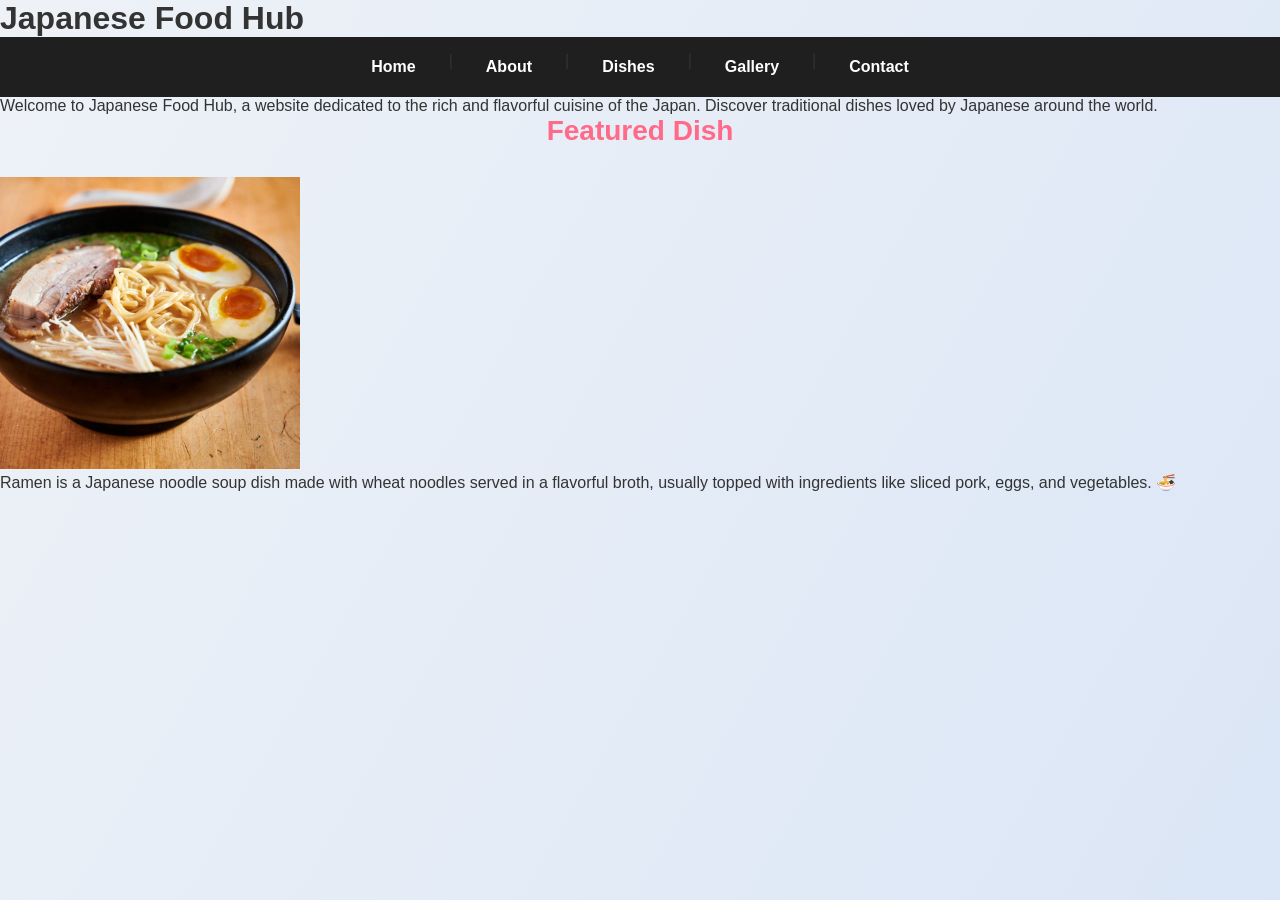
<file: index.html>
<!DOCTYPE html>
<html lang="en">
<head>
  <meta charset="UTF-8">
  <title>Japanese Food Hub</title>
  <link rel="stylesheet" href="style.css">
</head>
<body>

  <h1>Japanese Food Hub</h1>

  <nav>
    <a href="index.html">Home</a> |
    <a href="about.html">About</a> |
    <a href="services.html">Dishes</a> |
    <a href="gallery.html">Gallery</a> |
    <a href="contact.html">Contact</a>
  </nav>

  <p>
    Welcome to Japanese Food Hub, a website dedicated to the rich and flavorful
    cuisine of the Japan. Discover traditional dishes loved by Japanese
    around the world.
  </p>

  <h2>Featured Dish</h2>
  <img src="Ramen.jpg" alt="Ramen" width="300">
  <p>
   Ramen is a Japanese noodle soup dish made with wheat noodles served in a flavorful broth, usually topped with ingredients like sliced pork, eggs, and vegetables. 🍜
  </p>

</body>
</html>
</file>
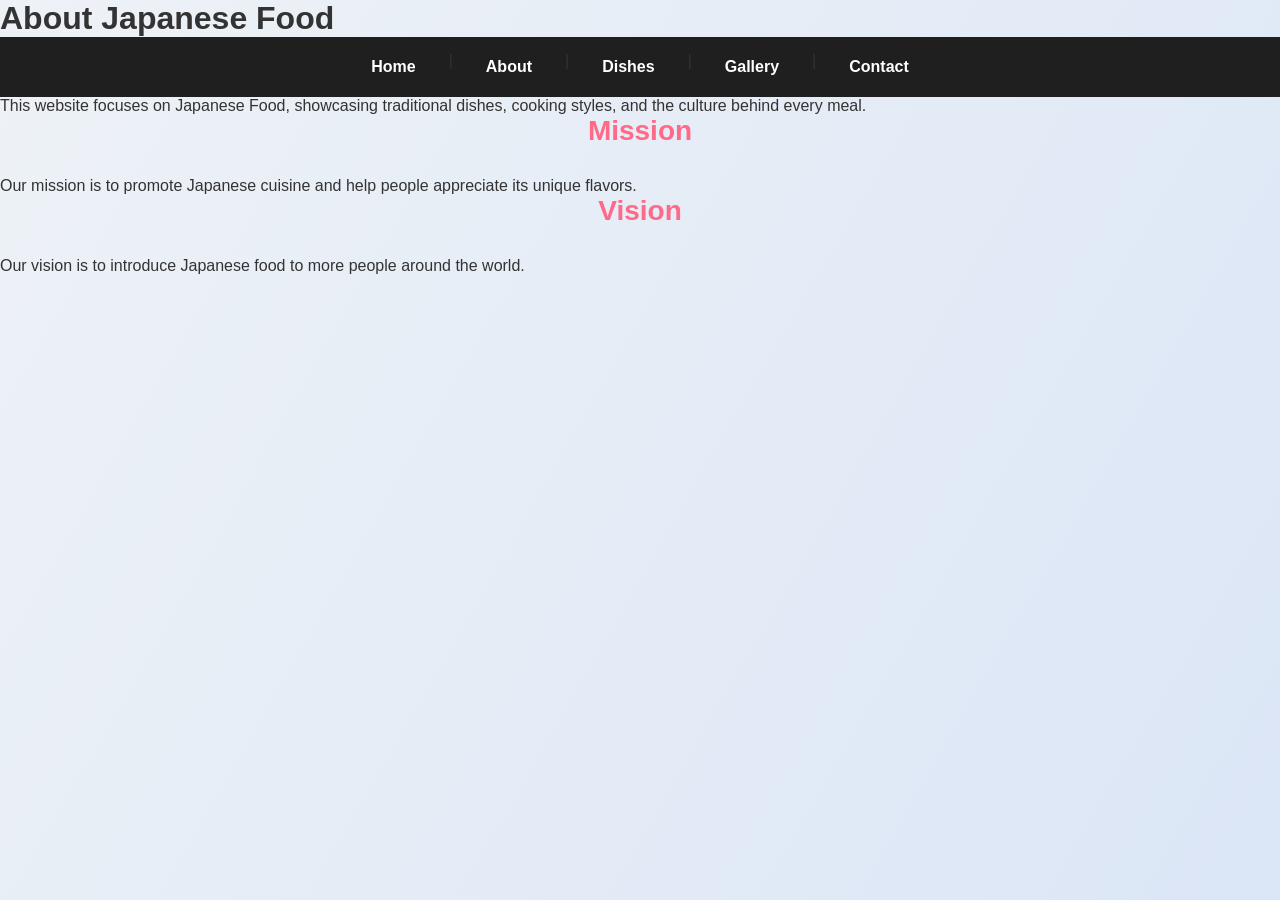
<file: About.html>
<!DOCTYPE html>
<html lang="en">
<head>
  <meta charset="UTF-8">
  <title>About Japanese Food</title>
  <link rel="stylesheet" href="style.css">
</head>
<body>

  <h1>About Japanese Food</h1>

  <nav>
    <a href="index.html">Home</a> |
    <a href="about.html">About</a> |
    <a href="services.html">Dishes</a> |
    <a href="gallery.html">Gallery</a> |
    <a href="contact.html">Contact</a>
  </nav>

  <p>
    This website focuses on Japanese Food, showcasing traditional dishes,
    cooking styles, and the culture behind every meal.
  </p>

  <h2>Mission</h2>
  <p>
    Our mission is to promote Japanese cuisine and help people appreciate its
    unique flavors.
  </p>

  <h2>Vision</h2>
  <p>
    Our vision is to introduce Japanese food to more people around the world.
  </p>

</body>
</html>
</file>
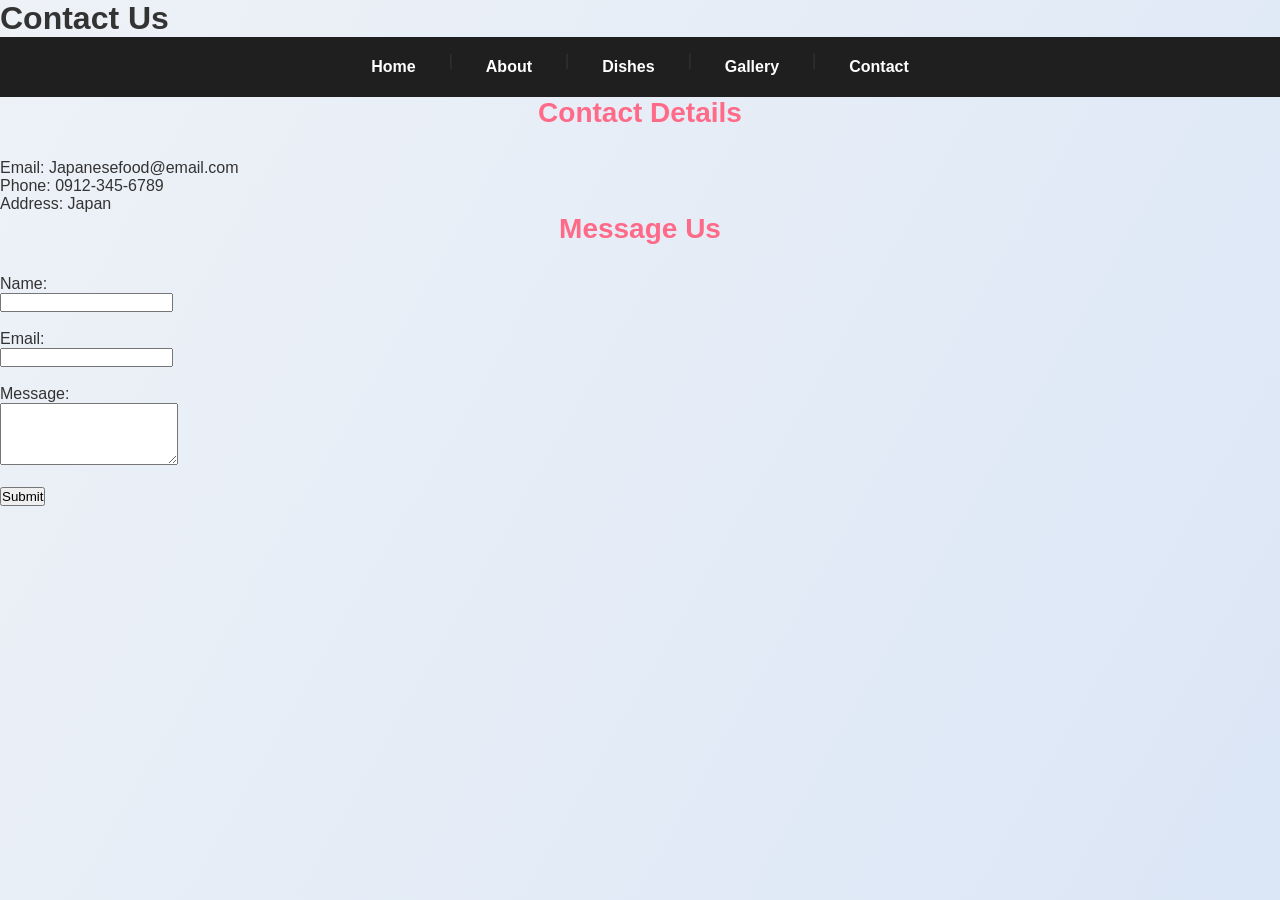
<file: Contact.html>
<!DOCTYPE html>
<html lang="en">
<head>
  <meta charset="UTF-8">
  <title>Contact</title>
  <link rel="stylesheet" href="style.css">
</head>
<body>

  <h1>Contact Us</h1>

  <nav>
    <a href="index.html">Home</a> |
    <a href="about.html">About</a> |
    <a href="services.html">Dishes</a> |
    <a href="gallery.html">Gallery</a> |
    <a href="contact.html">Contact</a>
  </nav>

  <h2>Contact Details</h2>
  <p>Email: Japanesefood@email.com</p>
  <p>Phone: 0912-345-6789</p>
  <p>Address: Japan</p>

  <h2>Message Us</h2>
  <form>
    <label>Name:</label><br>
    <input type="text"><br><br>

    <label>Email:</label><br>
    <input type="email"><br><br>

    <label>Message:</label><br>
    <textarea rows="4"></textarea><br><br>

    <button type="submit">Submit</button>
  </form>

</body>
</html>
</file>
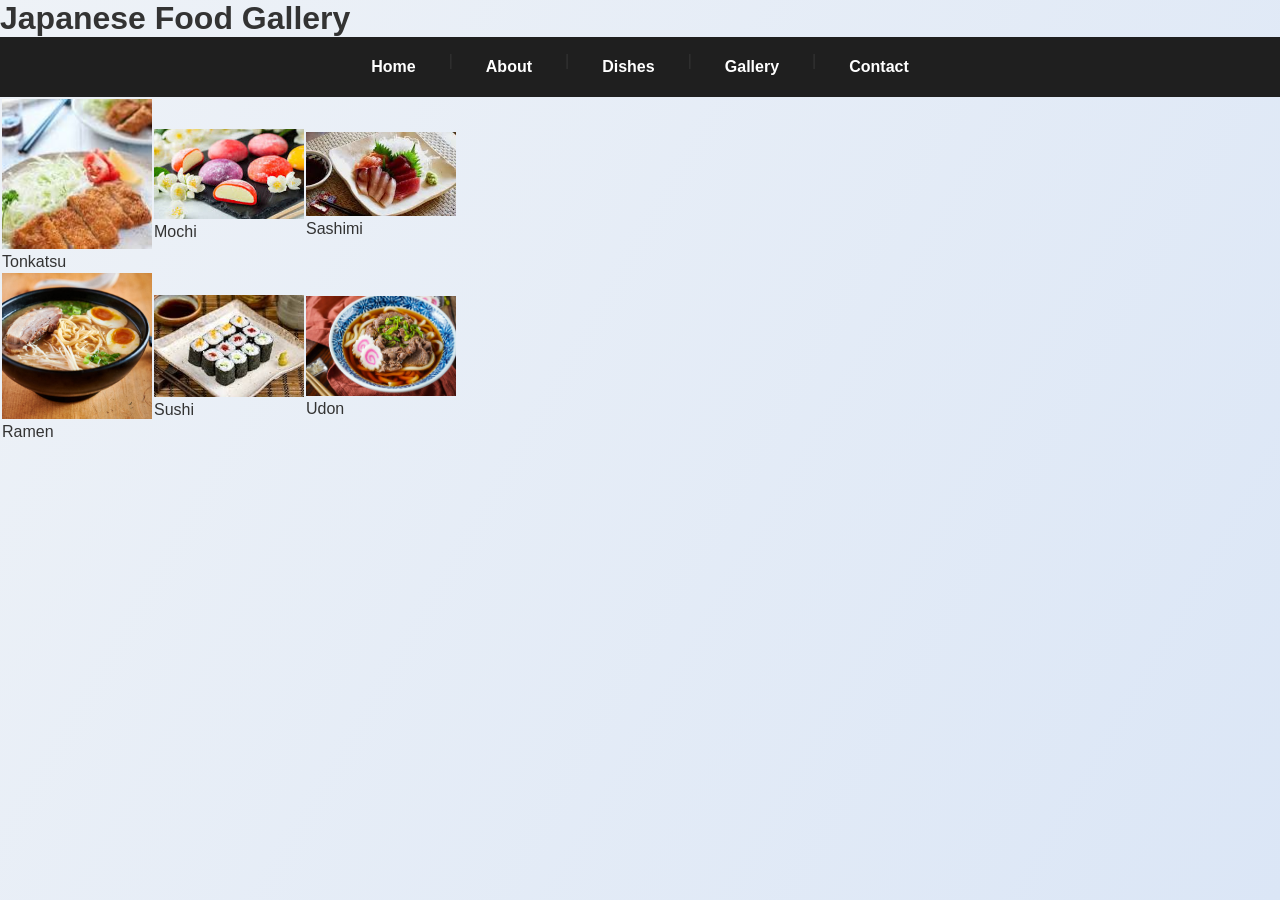
<file: Gallery.html>
<!DOCTYPE html>
<html lang="en">
<head>
  <meta charset="UTF-8">
  <title>Food Gallery</title>
  <link rel="stylesheet" href="style.css">
</head>
<body>

  <h1>Japanese Food Gallery</h1>

  <nav>
    <a href="index.html">Home</a> |
    <a href="about.html">About</a> |
    <a href="services.html">Dishes</a> |
    <a href="gallery.html">Gallery</a> |
    <a href="contact.html">Contact</a>
  </nav>

  <table>
    <tr>
      <td>
        <img src="Tonkatsu.jpg" width="150"><br>
        Tonkatsu
      </td>
      <td>
        <img src="Mochi.jpg" width="150"><br>
        Mochi
      </td>
      <td>
        <img src="Sashimi.jpg" width="150"><br>
        Sashimi
      </td>
    </tr>
    <tr>
      <td>
        <img src="Ramen.jpg" width="150"><br>
        Ramen
      </td>
      <td>
        <img src="Sushi.jpg" width="150"><br>
        Sushi
      </td>
      <td>
        <img src="Udon.jpg" width="150"><br>
        Udon
      </td>
    </tr>
  </table>

</body>
</html>
</file>
<file: style.css>
*{
    margin:0;
    padding:0;
    box-sizing:border-box;
}

body{
    font-family:'Segoe UI', Tahoma, sans-serif;
    background: linear-gradient(120deg,#eef2f7,#dbe6f6);
    color:#333;
    min-height:100vh;
}

header{
    background: linear-gradient(135deg,#ff6a88,#ffb86b);
    color:white;
    text-align:center;
    padding:50px 20px;
    letter-spacing:1.5px;
    box-shadow:0 5px 15px rgba(0,0,0,0.15);
}

header h1{
    font-size:2.5rem;
    margin-bottom:10px;
}

nav{
    background:#1f1f1f;
    padding:15px;
    display:flex;
    justify-content:center;
    gap:25px;
    flex-wrap:wrap;
}

nav a{
    color:white;
    text-decoration:none;
    font-weight:600;
    padding:6px 8px;
    position:relative;
    transition:0.3s;
}

nav a::after{
    content:"";
    position:absolute;
    width:0%;
    height:2px;
    background:#ff9f43;
    left:0;
    bottom:-4px;
    transition:0.3s;
}

nav a:hover{
    color:#ff9f43;
}

nav a:hover::after{
    width:100%;
}

main{
    max-width:900px;
    margin:40px auto;
    padding:40px;
    background:white;
    border-radius:15px;
    box-shadow:0 12px 25px rgba(0,0,0,0.12);
}

h2{
    text-align:center;
    margin-bottom:30px;
    color:#ff6a88;
    font-size:28px;
}

.contact-details{
    font-size:16px;
    line-height:1.9;
    background:#f7f9fc;
    padding:20px;
    border-radius:10px;
    border-left:5px solid #ff6a88;
}

.gallery-grid{
    display:grid;
    grid-template-columns:repeat(auto-fit,minmax(220px,1fr));
    gap:22px;
    margin-top:25px;
    justify-items:center;
}

.gallery-item{
    background:#fafafa;
    padding:10px;
    border-radius:12px;
    box-shadow:0 5px 12px rgba(0,0,0,0.08);
    transition:transform 0.3s, box-shadow 0.3s;
    text-align:center;
}

.gallery-item:hover{
    transform:translateY(-6px);
    box-shadow:0 10px 18px rgba(0,0,0,0.15);
}

.gallery-item img{
    width:90%;
    height:160px;
    object-fit:cover;
    border-radius:10px;
    display:block;
    margin:auto;
}

.gallery-item p{
    text-align:center;
    margin-top:10px;
    font-weight:600;
    color:#ff6a88;
}

footer{
    margin-top:50px;
    padding:20px;
    background:#1f1f1f;
    color:white;
    text-align:center;
    font-size:14px;
    letter-spacing:0.5px;
}
</file>
